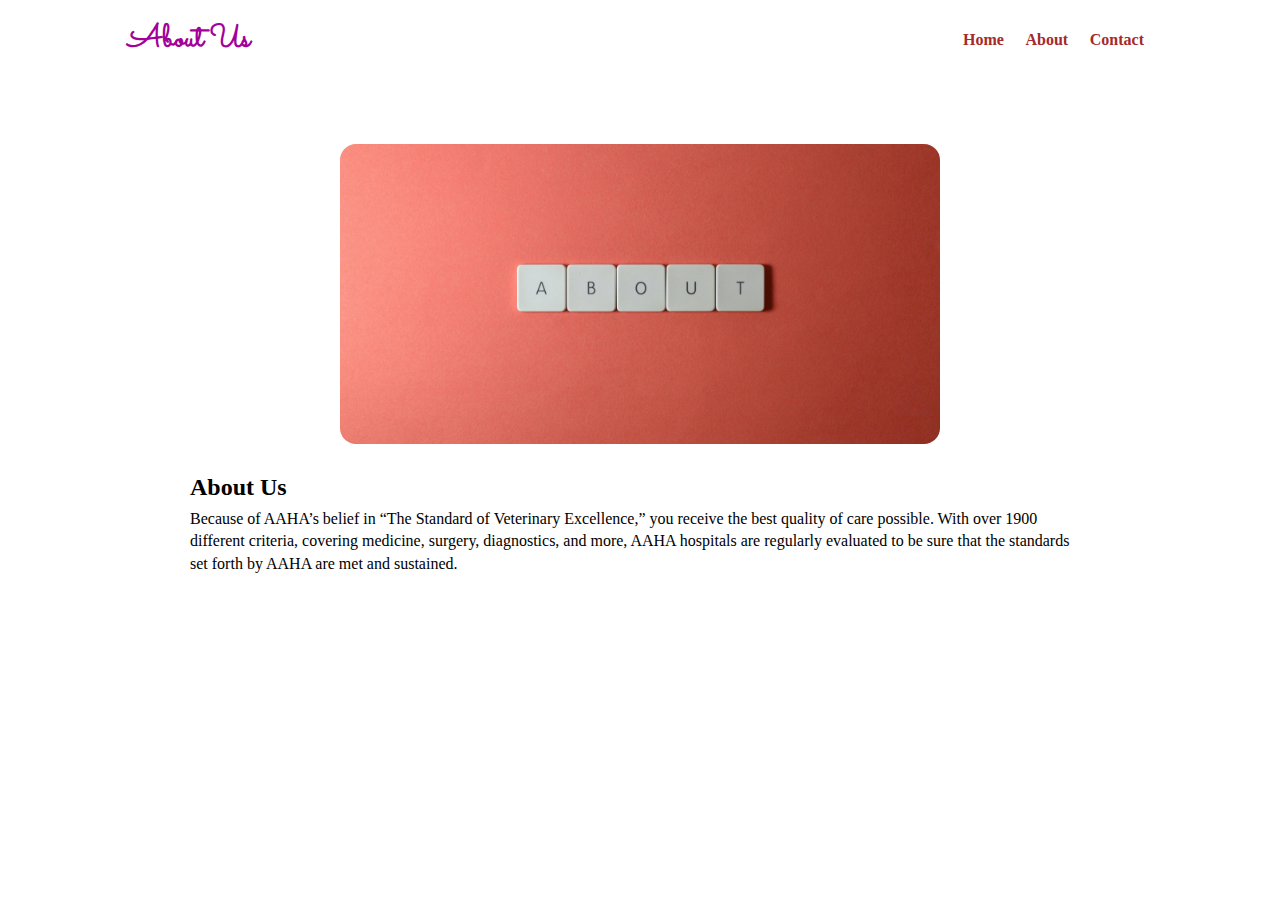
<file: about.html>
<!DOCTYPE html>
<html lang="en">
  <head>
    <meta charset="UTF-8" />
    <meta name="viewport" content="width=device-width, initial-scale=1.0" />
    <link rel="preconnect" href="https://fonts.googleapis.com" />
    <link rel="preconnect" href="https://fonts.gstatic.com" crossorigin />
    <link
      href="https://fonts.googleapis.com/css2?family=Chivo:ital,wght@0,100..900;1,100..900&family=Overpass:ital,wght@0,100..900;1,100..900&family=Sacramento&display=swap"
      rel="stylesheet"
    />
    <title>coffee-shop-website</title>
    <link rel="stylesheet" href="multiPage.css" />
  </head>

  <body>
    <header id="header">
      <h1>About Us</h1>
      <nav>
        <a href="index.html" style="margin-right: 0.5rem">Home</a>
        <a href="about.html" style="margin-right: 0.5rem">About</a>
        <a href="contact.html" style="margin-right: 0.5rem">Contact</a>
      </nav>
    </header>

    <main>
      <section id="hero" style="margin: 2rem">
        <div class="images">
          <img
            src="pexels-photo-2882509.jpeg"
            alt="Thanks to Chevanon Photography"
            width="100%"
            height="300px"
            style="object-fit: cover"
          />
        </div>
        <section class="home-info">
          <h2>About Us</h2>
          <p>
            Because of AAHA’s belief in “The Standard of Veterinary Excellence,”
            you receive the best quality of care possible. With over 1900
            different criteria, covering medicine, surgery, diagnostics, and
            more, AAHA hospitals are regularly evaluated to be sure that the
            standards set forth by AAHA are met and sustained.
          </p>
        </section>
      </section>
    </main>
  </body>
</html>
</file>
<file: multiPage.css>
* {
  margin: 0;
  padding: 0;
  box-sizing: border-box;
  background-color: rgb(255, 255, 255);
  font-family: Calibri;
  line-height: 1.4rem;
}

/* header area */

#header {
  display: flex;
  align-items: center;
  justify-content: space-between;
  margin: 1rem auto 1rem;
  width: 80vw;
  max-width: 1200px;
}

.head-text {
  width: 350px;
}

#header h1 {
  color: rgb(162, 1, 154);
  font-size: 2rem;
  font-family: Sacramento;
  line-height: 3rem;
}
#header a {
  text-decoration: none;
  color: brown;
  font-weight: 700;
  margin-left: 0.6rem;
}

#header a:hover {
  color: rgb(232, 134, 55);
}

/* hero area */

main {
  display: flex;
  flex-direction: column;
  justify-content: center;
  margin: 1rem auto 1rem;
}

#hero img {
  display: flex;
  justify-content: center;
  width: 70vw;
  max-width: 600px;
  margin: 2rem auto 2rem;
  border-radius: 1rem;
}

.home-info {
  margin: 0 auto;
  width: 80vw;
  max-width: 900px;
}

.home-info p {
  margin-bottom: 0.6rem;
}

.home-info h2 {
  margin-bottom: 0.6rem;
}

.home-info li {
  margin-left: 1.4rem;
}

.home-info li::marker {
  list-style: square;
  color: brown;
}

/* contact area */

.form-container {
  margin: 4rem auto;
  width: 40vw;
  max-width: 600px;
}

fieldset {
  border: none;
  box-shadow: 2px 2px 10px rgba(180, 180, 180, 0.12);
  padding: 0.8rem 2rem;
  border-radius: 0.8rem;
  display: flex;
  flex-direction: column;
}

.form-container h2 {
  text-align: center;
  color: rebeccapurple;
}

.input-container {
  display: flex;
  flex-direction: column;
  padding: 0.4rem 1rem;
}

fieldset input,
textarea {
  border: 1px solid gray;
  border-radius: 4px;
  padding: 0 0.4rem;
}

input::placeholder,
textarea::placeholder {
  padding-left: 0.1rem;
}

.submit-button {
  padding: 0.4rem 2rem;
  max-width: 200px;
  margin: 1rem auto 1rem;
  border: none;
  background-color: rgb(115, 4, 88);
  color: white;
  border-radius: 0.8rem;
}
</file>
